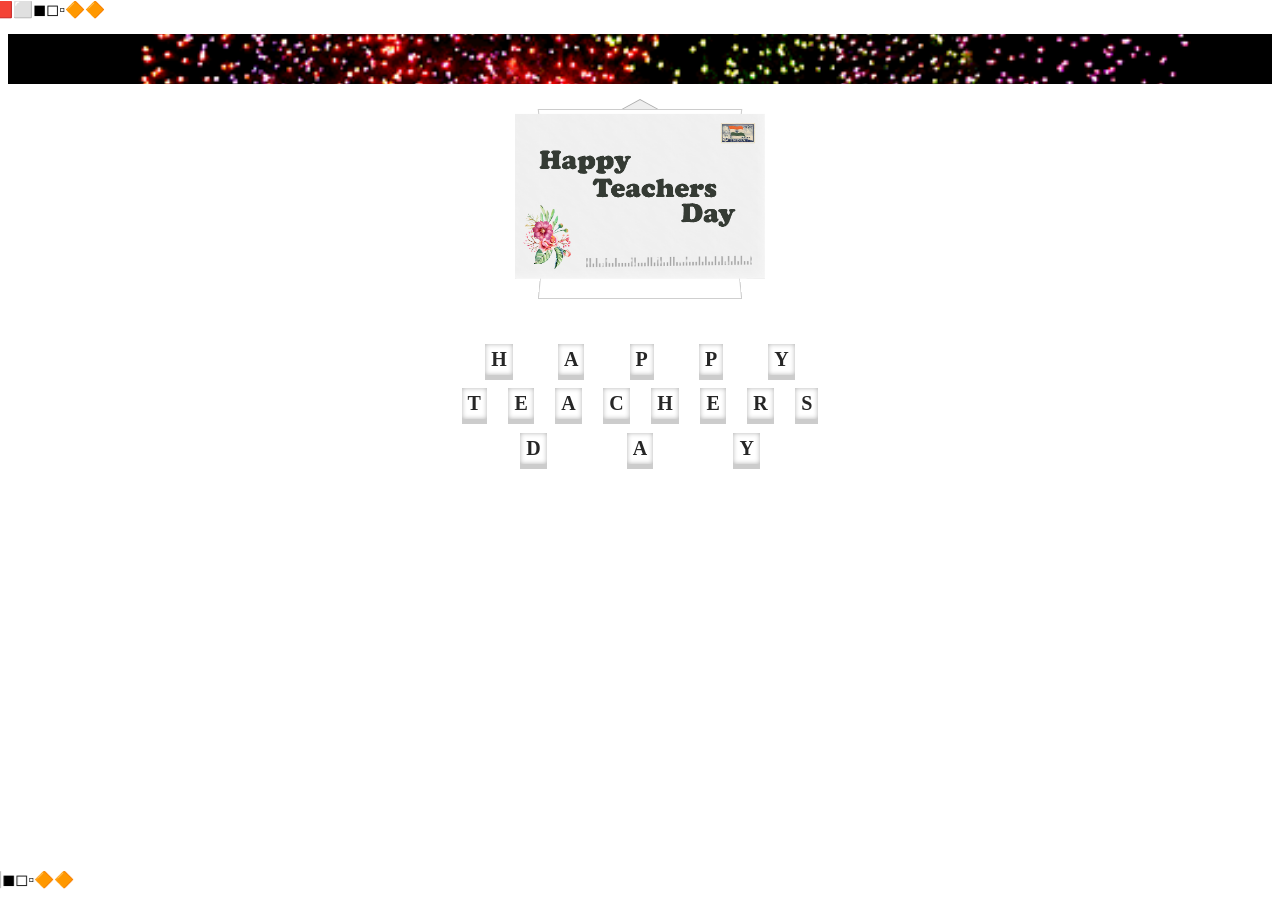
<file: TeachersDay/video-1/index.html>
<!DOCTYPE html>
<html lang="en">
  <head>
    <meta charset="UTF-8" />
    <meta name="viewport" content="width=device-width, initial-scale=1.0" />
    <title>TeachersDay</title>

    <link rel="stylesheet" href="style.css" />
  </head>
  <body>
    <div class="gif">
    </div>
    <div class="pop-up">
      <div id="wrapper">
        <div class="envelope open">
          <div class="flap front"></div>
          <div class="flap top"></div>
          <div class="letter"></div>
        </div>
      </div>
    </div>
    <div class="book">
      <div class="book-first"></div>
    </div>

    <script src="./confetti.js"></script>
    <script>
      const startit = () => {
        setTimeout(function () {
          confetti.start();
        }, 2000);
      };

      const stopit = () => {
        setTimeout(function () {
          confetti.stop();
        }, 7000);
      };

      startit();
      stopit();
    </script>
    <div>
      <marquee
        width="100%"
        scrolldelay="60"
        direction="right"
        height="30px"
        class="top"
      >
        😄❤️👨‍🏫⛵️😍◾◽▪🚲🚃🕉😎🤴🎈🎇⚽🧿🟧🟪🟫⬛🪀🍕🍚🍻🥥🍇🍀🛴⛴❤💦✴💯⚠♻🟨🟩🟦📶🔘🔹🕞🕧🐄🐡🦗🙎‍♂️🏇💪🙌✍💅🎡🏐🎯🏆🥈♣🎖🔩🥇🍁🏵🌹🌻🚩🏳‍🌈⛪🌇🌦🌕🌈🌊⚡💥☢🆗➰💲®⚪🟥⬜◼◻▫🔶🔶
      </marquee>
      <marquee width="100%" direction="right" height="30px" class="bottom">
        😄❤️👨‍🏫⛵️😍◾◽▪🚲🚃🕉😎🤴🎈🎇⚽🧿🟧🟪🟫⬛🪀🍕🍚🍻🥥🍇🍀🛴⛴❤💦✴💯⚠♻🟨🟩🟦📶🔘🔹🕞🕧🐄🐡🦗🙎‍♂️🏇💪🙌✍💅🎡🏐🎯🏆🥈♣🎖🔩🥇🍁🏵🌹🌻🚩🏳‍🌈⛪🌇🌦🌕🌈🌊⚡💥☢🆗➰💲®⚪🟥⬜◼◻▫🔶🔶
      </marquee>
    </div>
    
    <div class="let">
      <div class="happy">
        <h1>
          <span>H</span>
          <span>A</span>
          <span>P</span>
          <span>P</span>
          <span>Y</span>
        </h1>
      </div>
      <div class="happy">
        <h1 >
          <span>T</span>
          <span>E</span>
          <span>A</span>
          <span>C</span>
          <span>H</span>
          <span>E</span>
          <span>R</span>
          <span>S</span>
        </h1>
      </div>
      <div class="happy">
        <h1 >
          <span>D</span>
          <span>A</span>
          <span>Y</span>
        </h1>
      </div>
    </div>
  </body>
</html>
</file>
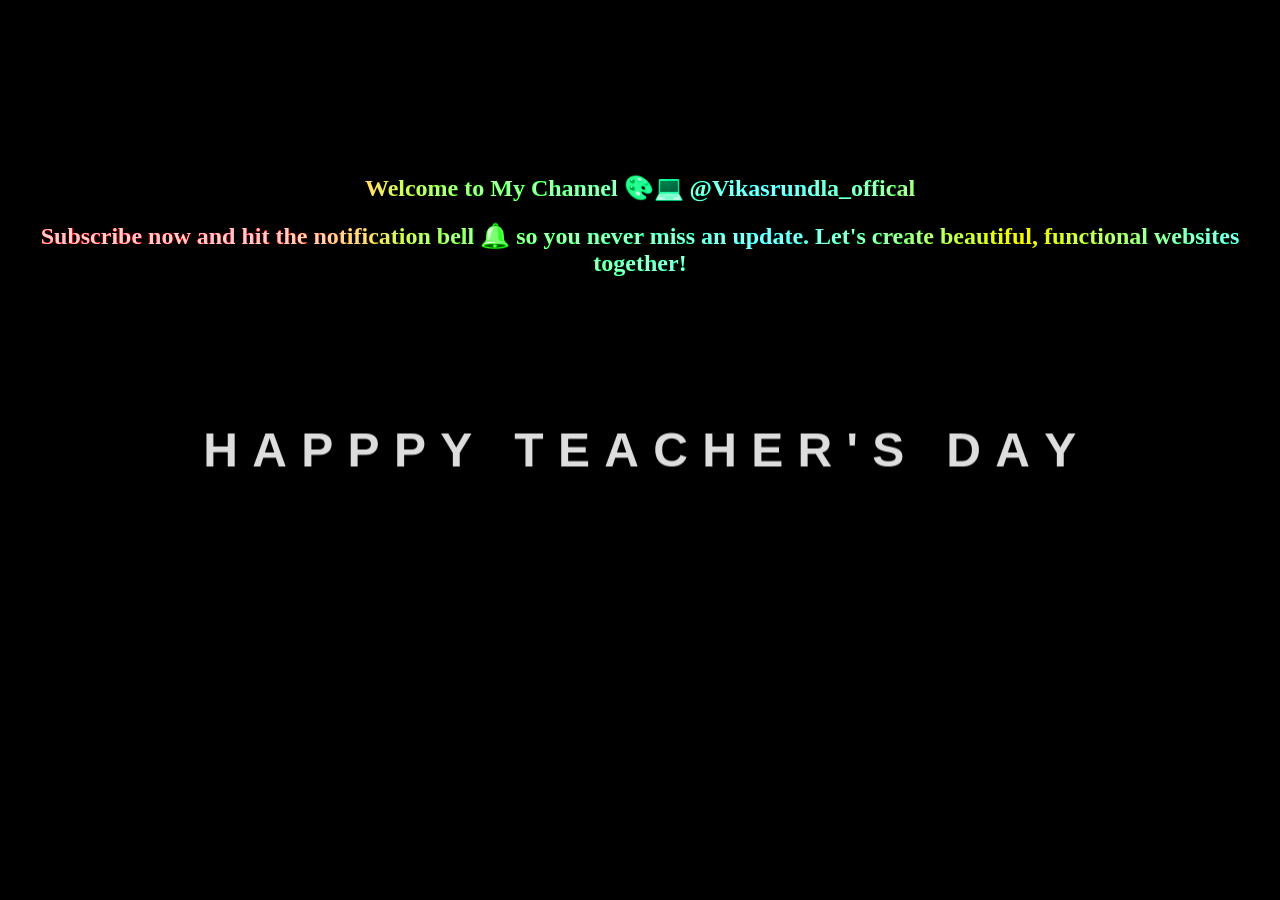
<file: TeachersDay/video-2/index.html>
<!DOCTYPE html>
<html lang="en">
<head>
    <meta charset="UTF-8">
    <meta name="viewport" content="width=device-width, initial-scale=1.0">
    <title>Teacher's Day Special </title>
    <link rel="stylesheet" type="text/css" href="style.css">
</head>
<body>
    <section>
        <video src="smoke.mp4" autoplay muted loop></video>
        <h1>
            <span>H</span>
            <span>A</span>
            <span>P</span>
            <span>P</span>
            <span>P</span>
            <span>Y</span>
            <span> </span>
            <span> </span>
            <span>T</span>
            <span>E</span>
            <span>A</span>
            <span>C</span>
            <span>H</span>
            <span>E</span>
            <span>R</span>
            <span>'</span>
            <span>S</span>
            <span> </span>
            <span> </span>
            <span>D</span>
            <span>A</span>
            <span>Y</span>
        </h1>
        <h2>Welcome to My Channel 🎨💻 @Vikasrundla_offical</h2>
        <h2>Subscribe now and hit the notification bell 🔔 so you never miss an update. Let's create beautiful, functional websites together!</h2>
        

    </section>
    
</body>
</html>
</file>
<file: TeachersDay/video-1/style.css>
* {
  box-sizing: border-box;
}



/* letter open css  */



#wrapper {
  width: auto;
  margin: auto;
}

.envelope {
  width: 200px;
  height: 100px;
  margin: 0 auto 0;
  background: #ddd;
  box-shadow: 0 0 1px rgba(0, 0, 0, 0.5), 0 1px 3px rgba(0, 0, 0, 0.25);
  position: relative;
  perspective: 800px;
}
.envelope:after {
  content: "";
  position: absolute;
  top: 0;
  left: 0;
  width: 0;
  height: 0;
  border: 0 solid rgba(0, 0, 0, 0.25);
  border-width: 45px 100px;
  border-top-color: transparent;
  z-index: 2;
}

.envelope .flap {
  position: absolute;
  width: 100%;
  height: 0;
  border: 0 solid transparent;
  border-width: 50px 100px;
  z-index: 3;
}
.envelope .flap.front {
  border-left-color: #eee;
  border-right-color: #eee;
  border-bottom-color: #ccc;
  z-index: 3;
}
.envelope .flap.front:after {
  content: "";
  width: 100%;
  height: 0;
  position: absolute;
  left: -100px;
  bottom: -50px;
  border: 0 solid transparent;
  border-width: 49px 100px;
  border-bottom-color: #eee;
}

.envelope .flap.top {
  border-top-width: 55px;
  border-top-color: #aaa;
  z-index: 3;
  animation-duration: 1s;
  animation-delay: 8s;
  animation-fill-mode: forwards;
  -webkit-transform-origin-y: top;
  transform-origin-y: top;
  perspective: 800;
  transform-style: preserve-3d;
}
.envelope.open .flap.top {
  animation-name: flip;
}
.envelope .flap.top:after {
  content: "";
  position: absolute;
  left: -100px; /* border-left-width */
  top: -55px; /* border-top-width */
  width: 100%;
  height: 0;
  border: 0 solid transparent;
  border-width: 54px 100px;
  border-top-color: #eee;
}

.envelope .letter {
  position: absolute;
  width: 194px;
  height: 84px;
  background: url(./images/front.png);
  background-size: 100%;
  background-repeat: no-repeat;
  background-position: center;
  top: 8px;
  left: 3px;
  border: 1px solid #ccc;
  z-index: 1;
  animation-duration: 2s;
  animation-delay: 9.5s;
  animation-fill-mode: forwards;
  transform-style: preserve-3d;
}
.envelope.open .letter {
  animation-name: remove;
}
.envelope .letter:before,
.envelope .letter:after {
  content: "";
  position: absolute;
  width: 192px;
  height: 75%;
  left: -1px;
  background: #fff;
  border: 1px solid #ccc;
  animation-duration: 1s;
  animation-delay: 12s;
  animation-fill-mode: forwards;
  -webkit-transform-origin-y: top;
  transform-origin-y: top;
  transform-style: preserve-3d;
  transform: rotateX(10deg);
}
.envelope .letter:before {
  z-index: 1;
}
.envelope.open .letter:before {
  animation-name: fold-up;
}
.envelope .letter:after {
  animation-delay: 13s;
  animation-fill-mode: forwards;
  -webkit-transform-origin-y: bottom;
  transform-origin-y: bottom;
  transform: rotateX(-5deg);
  bottom: 0;
}
.envelope.open .letter:after {
  animation-name: fold-down;
}




/* letter open animation */




@keyframes flip {
  100% {
    transform: rotateX(180deg);
    z-index: 1;
  }
}

@keyframes remove {
  50% {
    top: -120px;
  }
  100% {
    top: 8px;
    z-index: 3;
  }
}

@keyframes fold-up {
  from {
  }
  to {
    transform: rotateX(140deg);
  }
}

@keyframes fold-down {
  from {
  }
  to {
    transform: rotateX(-140deg);
  }
}




/* letter drop from top animation  */




.pop-up {
  margin-top: -230px;
  animation: drop 3s ease forwards;
}

@keyframes drop {
  0% {
  }
  100% {
    transform: translateY(300px);
    opacity: 1;
  }
}




/* image .pop-up with rotating animation */




.book{

  height: 50px;
  width: 50px;
  margin: auto;
  margin-top: 220px;
  z-index: 6;
  opacity: 0;
  animation: circles 3s 15s ease forwards;
}



@keyframes circles{
  0%{
        transform: scale(1) rotate(0deg) ;
        border-radius: 20%;
        opacity: 0.5;
  }
  25%{
        transform: scale(2) rotate(0deg);
        border-radius: 20%;
        opacity: 1;
  }
  50%{
        transform: scale(2) rotate(270deg);
        border-radius: 50%;
        opacity: 1;
  }
  75%{
        transform: scale(3) rotate(270deg);
        border-radius: 50%;
        opacity: 1;
  }
  100%{
        transform: scale(5) rotate(0deg);
        border-radius: 20%;
        opacity: 1;
  }
}

.book-first{
  height: 100%;
  width: 100%;
  font-size: 12px;
  z-index: 7;
  background: url(./images/front.png);
  background-size: 100%;
  background-repeat: no-repeat;
  background-position: center;
  position: absolute;
}





/* emoji top and bottom css */




.top{
  position: fixed;
  left: 0;
  top: 0;
  
}
.bottom{
  position: fixed;
   left: 0;
   bottom: 0;
}






/* dancing letter css wiht animation */






.let{
  margin-top: 120px;
  font-size: 10px;
  max-width: 400px;
  margin-left: auto;
  margin-right: auto;
  justify-content: center;
  opacity: 0;
  animation: textview 1s 20s ease forwards;
}
.happy h1{
  display: flex;
  justify-content: space-evenly;
}
.happy h1 span{
  color: #262626;
  background: #fff; 
  padding: 4px 6px; 
  display: table-cell; 
  box-shadow: inset 0 0 5px 
            rgba(0, 0, 0, 0.3), 
                0 5px 0 #ccc; 
   animation: animate 0.5s infinite; 
}



@keyframes animate { 
  0% { 
    transform: translateY(0px); 
  } 

  50% { 
    transform: translateY(-20px); 
  } 

  100% { 
    transform: translateY(0px); 
  } 
} 



h1 span:nth-child(1) { 
  animation-delay: 0.1s; 
} 

h1 span:nth-child(2) { 
  animation-delay: 0.2s; 
} 

h1 span:nth-child(3) { 
  animation-delay: 0.3s; 
} 

h1 span:nth-child(4) { 
  animation-delay: 0.4s; 
} 

h1 span:nth-child(5) { 
  animation-delay: 0.5s; 
} 

h1 span:nth-child(6) { 
  animation-delay: 0.6s; 
} 

h1 span:nth-child(7) { 
  animation-delay: 0.7s; 
} 

h1 span:nth-child(8) { 
  animation-delay: 0.8s; 
} 

h1 span:nth-child(9) { 
  animation-delay: 0.9s; 
} 

h1 span:nth-child(10) { 
  animation-delay: 1s; 
} 



@keyframes textview {
  100%{
    opacity: 1;
  }
}




/* gif css and animation here */



.gif{
  margin-top: 34px;
  height: 50px;
  width:100%;
  background: url(./images//blast.gif);
  background-size: 100%;
  background-repeat: no-repeat;
  background-position: center;
  opacity: 0;
  animation: textview 1s 20s ease forwards;
}
</file>
<file: TeachersDay/video-2/style.css>
body
{
    margin: 0;
    padding: 0;
}
section
{
    height: 100vh;
    background: #000;   
}
section:before
{
    content: '';
    position: absolute;
    top: 0;
    left: 0;
    width: 100%;
    height: 100%;
    background: linear-gradient(to right, #f00,#f00,#0f0,#0ff,#ff0,#0ff);
    mix-blend-mode: color;
    pointer-events: none;
}
video
{
    object-fit: cover;
}
h1
{
    margin: 0;
    padding: 0;
    position: absolute;
    top: 50%;
    transform: translateY(-50%);
    width: 100%;
    text-align: center;
    color: #ddd;
    font-size: 3em;
    font-family: sans-serif;
    letter-spacing: 0.010em;
    opacity: 100;
}
h1 span
{
    opacity: 0;
    display: inline-block;
    animation: animate 1s linear forwards;
}
@keyframes animate
{
    0%
    {
        opacity: 0;
        transform: rotateY(90deg);
        filter: blur(10px);
    }
    100%
    {
        opacity: 1;
        transform: rotateY(0deg);
        filter: blur(0px);
    }
}
h1 span:nth-child(1)
{
    animation-delay: 1s;
}
h1 span:nth-child(2)
{
    animation-delay: 2s;
}
h1 span:nth-child(3)
{
    animation-delay: 2.25s;
}
h1 span:nth-child(4)
{
    animation-delay: 2.5s;
}
h1 span:nth-child(5)
{
    animation-delay: 2.75s;
}
h1 span:nth-child(6)
{
    animation-delay: 3s;
}
h1 span:nth-child(7)
{
    animation-delay: 3.25s;
}
h1 span:nth-child(8)
{
    animation-delay: 3.5s;
}
h1 span:nth-child(9)
{
    animation-delay: 3.75s;
}
h1 span:nth-child(10)
{
    animation-delay: 4s;
}
h1 span:nth-child(11)
{
    animation-delay: 4.25s;
}
h1 span:nth-child(12)
{
    animation-delay: 4.5s;
}
h1 span:nth-child(13)
{
    animation-delay: 4.75s;
}
h1 span:nth-child(14)
{
    animation-delay: 5s;
}
h1 span:nth-child(15)
{
    animation-delay: 5.25s;
}
h1 span:nth-child(16)
{
    animation-delay: 5.5s;
}
h1 span:nth-child(17)
{
    animation-delay: 5.75s;
}
h1 span:nth-child(18)
{
    animation-delay: 6s;
}
h1 span:nth-child(19)
{
    animation-delay: 6.25s;
}
h1 span:nth-child(20)
{
    animation-delay: 6.5s;
}
h1 span:nth-child(21)
{
    animation-delay: 6.75s;
}
h1 span:nth-child(22)
{
    animation-delay: 7s;
}
h2
{
    color: #ddd;
    text-align: center;
}
</file>
